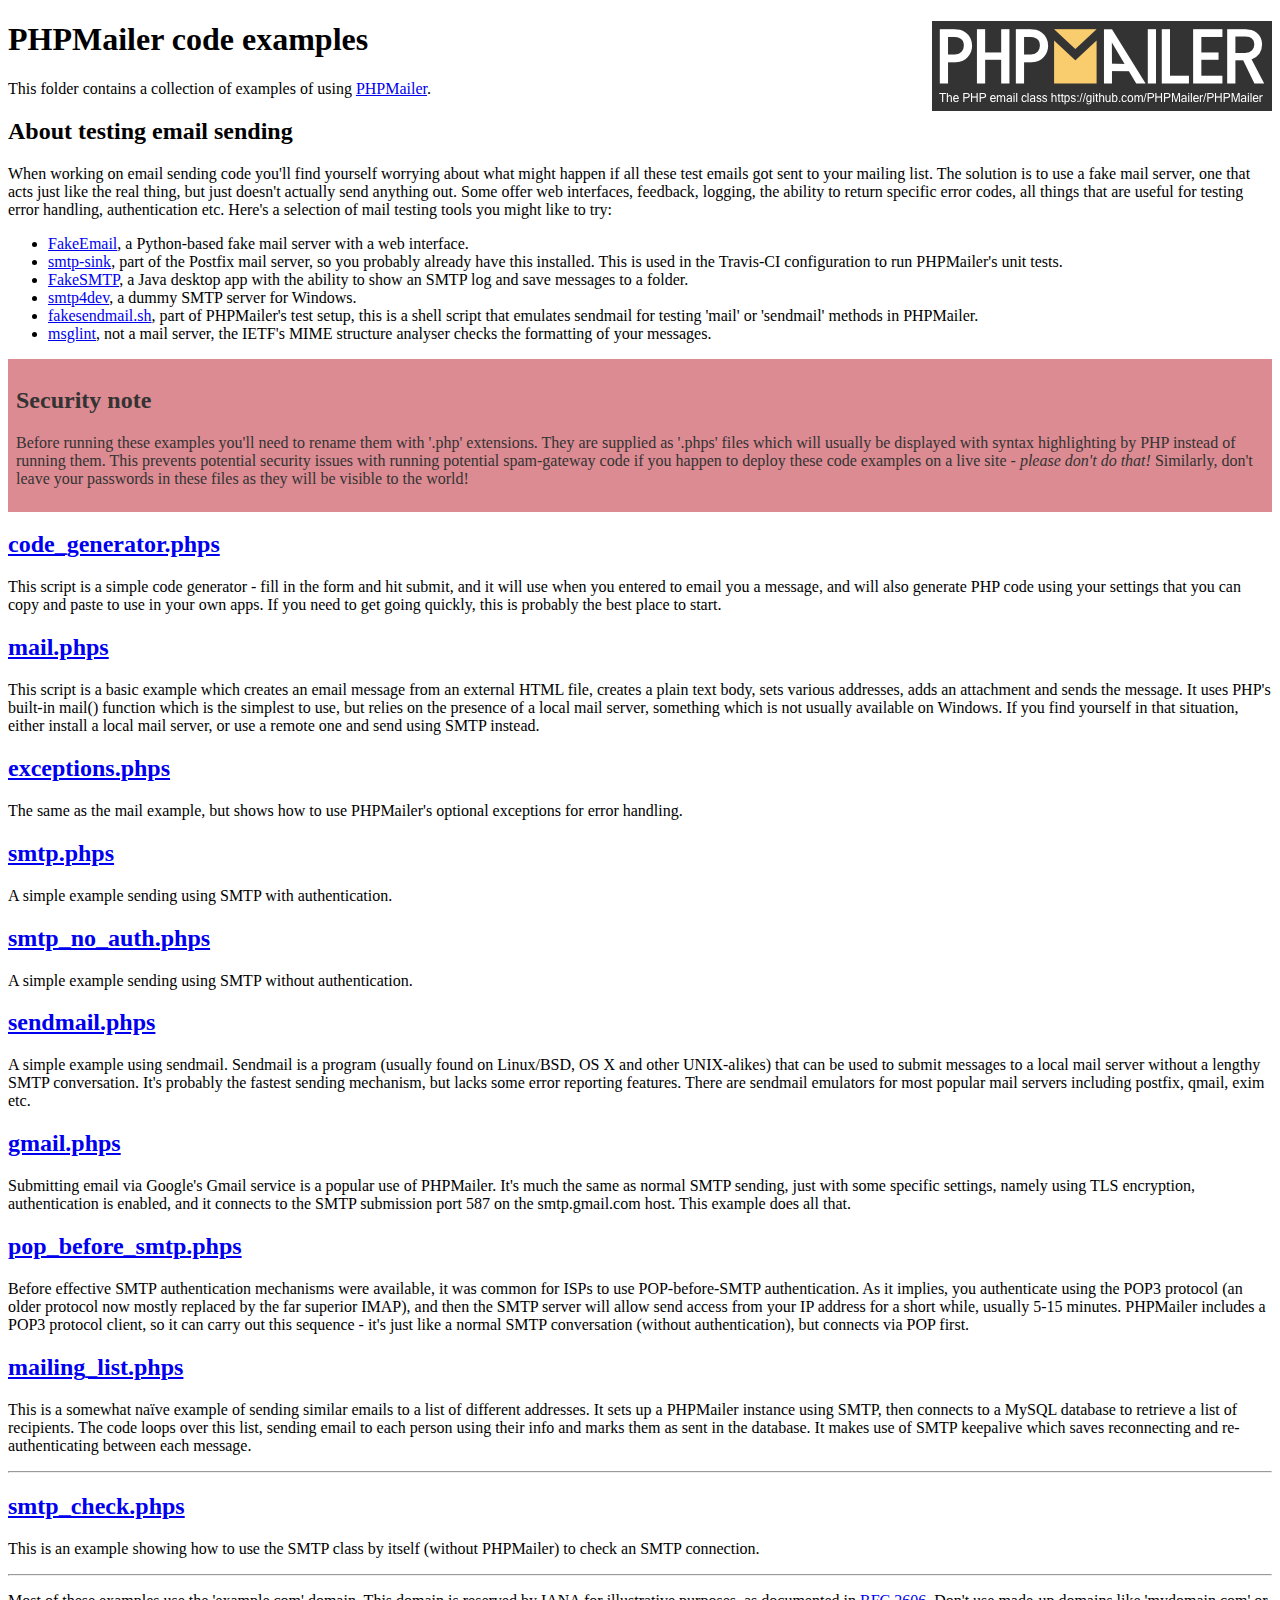
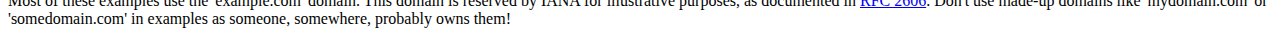
<file: PHPMailer/examples/index.html>
<!DOCTYPE html>
<html>
<head>
	<meta charset="UTF-8">
	<title>PHPMailer Examples</title>
</head>
<body>
<h1>PHPMailer code examples<a href="https://github.com/PHPMailer/PHPMailer"><img src="images/phpmailer.png" style="float:right; border:0;" alt="PHPMailer logo"></a></h1>
<p>This folder contains a collection of examples of using <a href="https://github.com/PHPMailer/PHPMailer">PHPMailer</a>.</p>
<h2>About testing email sending</h2>
<p>When working on email sending code you'll find yourself worrying about what might happen if all these test emails got sent to your mailing list. The solution is to use a fake mail server, one that acts just like the real thing, but just doesn't actually send anything out. Some offer web interfaces, feedback, logging, the ability to return specific error codes, all things that are useful for testing error handling, authentication etc. Here's a selection of mail testing tools you might like to try:</p>
<ul>
  <li><a href="https://github.com/isotoma/FakeEmail">FakeEmail</a>, a Python-based fake mail server with a web interface.</li>
  <li><a href="http://www.postfix.org/smtp-sink.1.html">smtp-sink</a>, part of the Postfix mail server, so you probably already have this installed. This is used in the Travis-CI configuration to run PHPMailer's unit tests.</li>
  <li><a href="https://github.com/Nilhcem/FakeSMTP">FakeSMTP</a>, a Java desktop app with the ability to show an SMTP log and save messages to a folder.</li>
  <li><a href="http://smtp4dev.codeplex.com">smtp4dev</a>, a dummy SMTP server for Windows.</li>
  <li><a href="https://github.com/PHPMailer/PHPMailer/blob/master/test/fakesendmail.sh">fakesendmail.sh</a>, part of PHPMailer's test setup, this is a shell script that emulates sendmail for testing 'mail' or 'sendmail' methods in PHPMailer.</li>
  <li><a href="http://tools.ietf.org/tools/msglint/">msglint</a>, not a mail server, the IETF's MIME structure analyser checks the formatting of your messages.</li>
</ul>
<div style="padding: 8px; color: #333333; background-color: #dc8b92">
<h2>Security note</h2>
<p>Before running these examples you'll need to rename them with '.php' extensions. They are supplied as '.phps' files which will usually be displayed with syntax highlighting by PHP instead of running them. This prevents potential security issues with running potential spam-gateway code if you happen to deploy these code examples on a live site - <em>please don't do that!</em> Similarly, don't leave your passwords in these files as they will be visible to the world!</p>
</div>
<h2><a href="code_generator.phps">code_generator.phps</a></h2>
<p>This script is a simple code generator - fill in the form and hit submit, and it will use when you entered to email you a message, and will also generate PHP code using your settings that you can copy and paste to use in your own apps. If you need to get going quickly, this is probably the best place to start.</p>
<h2><a href="mail.phps">mail.phps</a></h2>
<p>This script is a basic example which creates an email message from an external HTML file, creates a plain text body, sets various addresses, adds an attachment and sends the message. It uses PHP's built-in mail() function which is the simplest to use, but relies on the presence of a local mail server, something which is not usually available on Windows. If you find yourself in that situation, either install a local mail server, or use a remote one and send using SMTP instead.</p>
<h2><a href="exceptions.phps">exceptions.phps</a></h2>
<p>The same as the mail example, but shows how to use PHPMailer's optional exceptions for error handling.</p>
<h2><a href="smtp.phps">smtp.phps</a></h2>
<p>A simple example sending using SMTP with authentication.</p>
<h2><a href="smtp_no_auth.phps">smtp_no_auth.phps</a></h2>
<p>A simple example sending using SMTP without authentication.</p>
<h2><a href="sendmail.phps">sendmail.phps</a></h2>
<p>A simple example using sendmail. Sendmail is a program (usually found on Linux/BSD, OS X and other UNIX-alikes) that can be used to submit messages to a local mail server without a lengthy SMTP conversation. It's probably the fastest sending mechanism, but lacks some error reporting features. There are sendmail emulators for most popular mail servers including postfix, qmail, exim etc.</p>
<h2><a href="gmail.phps">gmail.phps</a></h2>
<p>Submitting email via Google's Gmail service is a popular use of PHPMailer. It's much the same as normal SMTP sending, just with some specific settings, namely using TLS encryption, authentication is enabled, and it connects to the SMTP submission port 587 on the smtp.gmail.com host. This example does all that.</p>
<h2><a href="pop_before_smtp.phps">pop_before_smtp.phps</a></h2>
<p>Before effective SMTP authentication mechanisms were available, it was common for ISPs to use POP-before-SMTP authentication. As it implies, you authenticate using the POP3 protocol (an older protocol now mostly replaced by the far superior IMAP), and then the SMTP server will allow send access from your IP address for a short while, usually 5-15 minutes. PHPMailer includes a POP3 protocol client, so it can carry out this sequence - it's just like a normal SMTP conversation (without authentication), but connects via POP first.</p>
<h2><a href="mailing_list.phps">mailing_list.phps</a></h2>
<p>This is a somewhat naïve example of sending similar emails to a list of different addresses. It sets up a PHPMailer instance using SMTP, then connects to a MySQL database to retrieve a list of recipients. The code loops over this list, sending email to each person using their info and marks them as sent in the database. It makes use of SMTP keepalive which saves reconnecting and re-authenticating between each message.</p>
<hr>
<h2><a href="smtp_check.phps">smtp_check.phps</a></h2>
<p>This is an example showing how to use the SMTP class by itself (without PHPMailer) to check an SMTP connection.</p>
<hr>
<p>Most of these examples use the 'example.com' domain. This domain is reserved by IANA for illustrative purposes, as documented in <a href="http://tools.ietf.org/html/rfc2606">RFC 2606</a>. Don't use made-up domains like 'mydomain.com' or 'somedomain.com' in examples as someone, somewhere, probably owns them!</p>
</body>
</html>
</file>
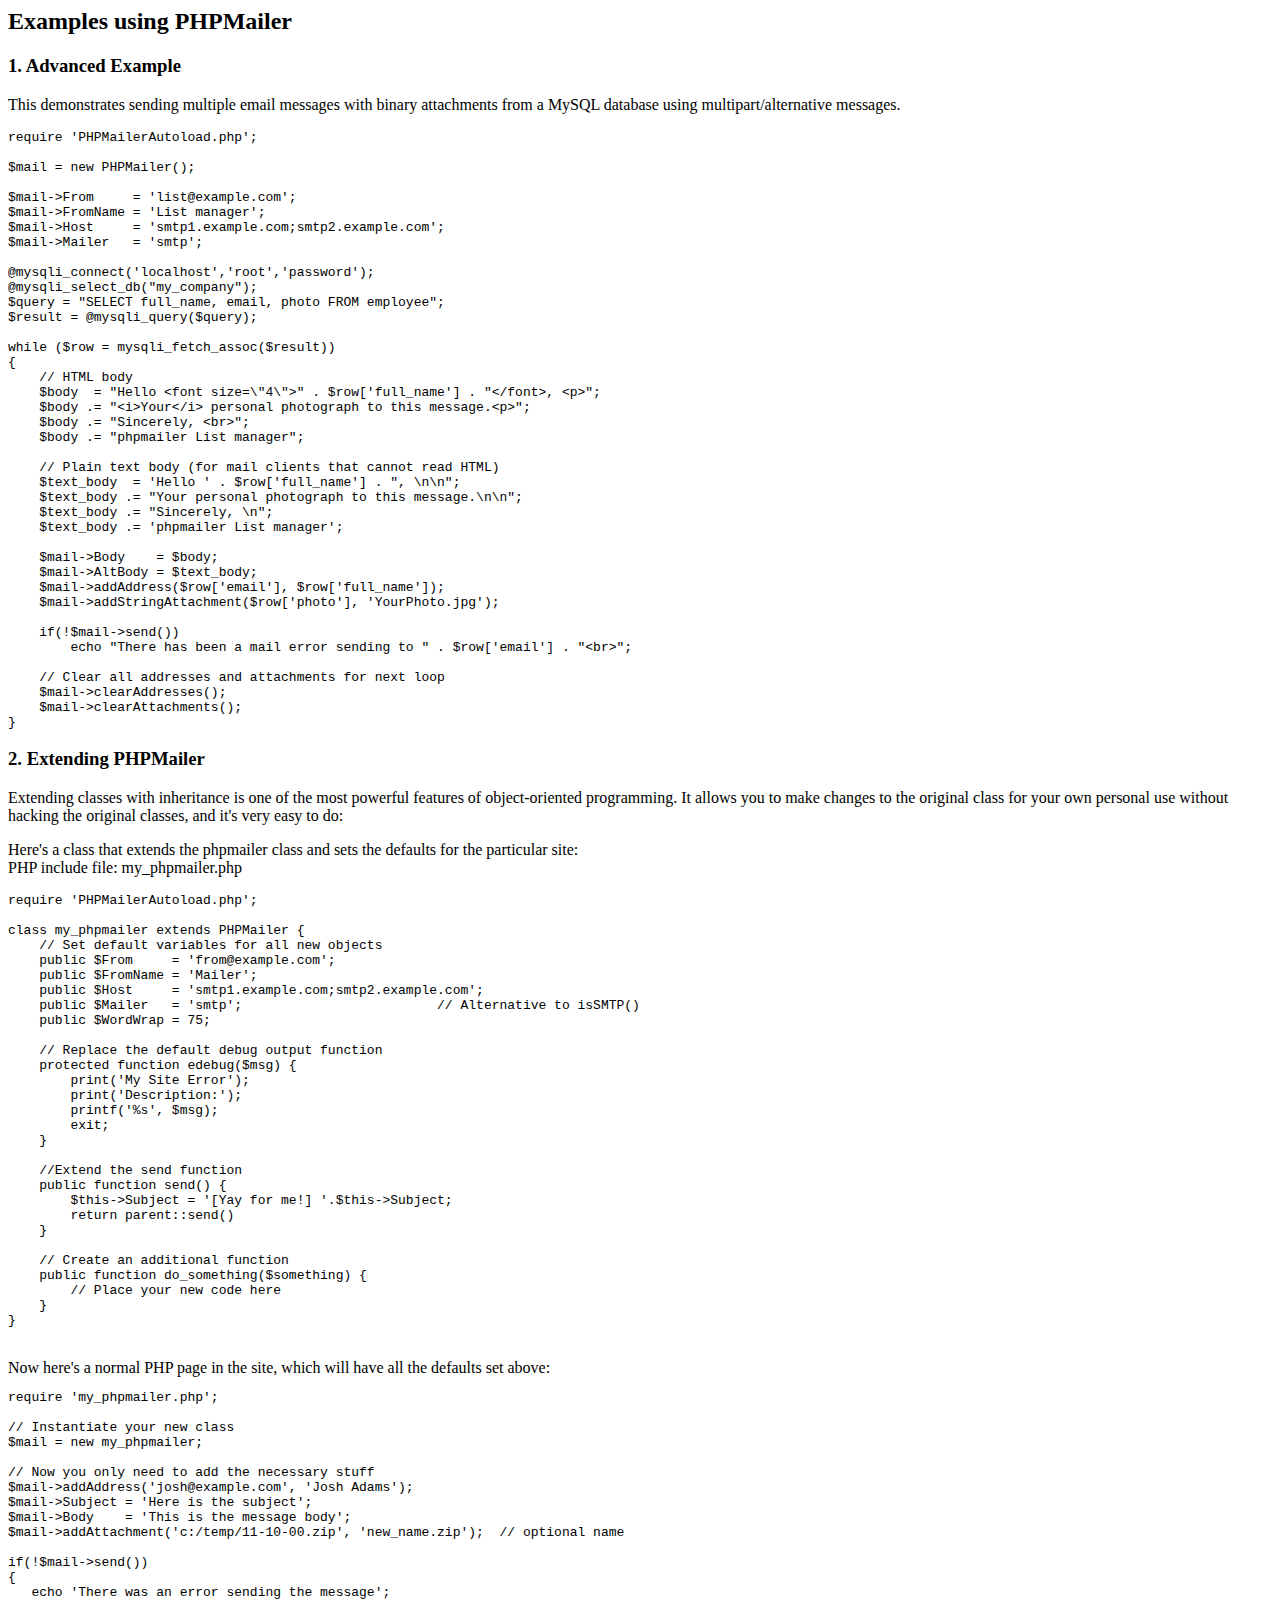
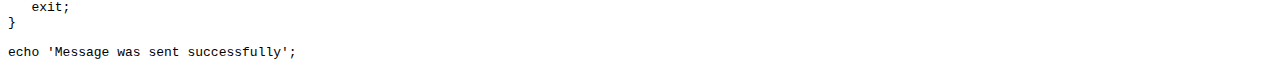
<file: PHPMailer/docs/extending.html>
<html>
<head>
<title>Examples using phpmailer</title>
</head>

<body>

<h2>Examples using PHPMailer</h2>

<h3>1. Advanced Example</h3>
<p>

This demonstrates sending multiple email messages with binary attachments
from a MySQL database using multipart/alternative messages.<p>

<pre>
require 'PHPMailerAutoload.php';

$mail = new PHPMailer();

$mail->From     = 'list@example.com';
$mail->FromName = 'List manager';
$mail->Host     = 'smtp1.example.com;smtp2.example.com';
$mail->Mailer   = 'smtp';

@mysqli_connect('localhost','root','password');
@mysqli_select_db("my_company");
$query = "SELECT full_name, email, photo FROM employee";
$result = @mysqli_query($query);

while ($row = mysqli_fetch_assoc($result))
{
    // HTML body
    $body  = "Hello &lt;font size=\"4\"&gt;" . $row['full_name'] . "&lt;/font&gt;, &lt;p&gt;";
    $body .= "&lt;i&gt;Your&lt;/i&gt; personal photograph to this message.&lt;p&gt;";
    $body .= "Sincerely, &lt;br&gt;";
    $body .= "phpmailer List manager";

    // Plain text body (for mail clients that cannot read HTML)
    $text_body  = 'Hello ' . $row['full_name'] . ", \n\n";
    $text_body .= "Your personal photograph to this message.\n\n";
    $text_body .= "Sincerely, \n";
    $text_body .= 'phpmailer List manager';

    $mail->Body    = $body;
    $mail->AltBody = $text_body;
    $mail->addAddress($row['email'], $row['full_name']);
    $mail->addStringAttachment($row['photo'], 'YourPhoto.jpg');

    if(!$mail->send())
        echo "There has been a mail error sending to " . $row['email'] . "&lt;br&gt;";

    // Clear all addresses and attachments for next loop
    $mail->clearAddresses();
    $mail->clearAttachments();
}
</pre>
<p>

<h3>2. Extending PHPMailer</h3>
<p>

Extending classes with inheritance is one of the most
powerful features of object-oriented programming. It allows you to make changes to the
original class for your own personal use without hacking the original
classes, and it's very easy to do:

<p>
Here's a class that extends the phpmailer class and sets the defaults
for the particular site:<br>
PHP include file: my_phpmailer.php
<p>

<pre>
require 'PHPMailerAutoload.php';

class my_phpmailer extends PHPMailer {
    // Set default variables for all new objects
    public $From     = 'from@example.com';
    public $FromName = 'Mailer';
    public $Host     = 'smtp1.example.com;smtp2.example.com';
    public $Mailer   = 'smtp';                         // Alternative to isSMTP()
    public $WordWrap = 75;

    // Replace the default debug output function
    protected function edebug($msg) {
        print('My Site Error');
        print('Description:');
        printf('%s', $msg);
        exit;
    }

    //Extend the send function
    public function send() {
        $this->Subject = '[Yay for me!] '.$this->Subject;
        return parent::send()
    }

    // Create an additional function
    public function do_something($something) {
        // Place your new code here
    }
}
</pre>
<br>
Now here's a normal PHP page in the site, which will have all the defaults set above:<br>

<pre>
require 'my_phpmailer.php';

// Instantiate your new class
$mail = new my_phpmailer;

// Now you only need to add the necessary stuff
$mail->addAddress('josh@example.com', 'Josh Adams');
$mail->Subject = 'Here is the subject';
$mail->Body    = 'This is the message body';
$mail->addAttachment('c:/temp/11-10-00.zip', 'new_name.zip');  // optional name

if(!$mail->send())
{
   echo 'There was an error sending the message';
   exit;
}

echo 'Message was sent successfully';
</pre>
</body>
</html>
</file>
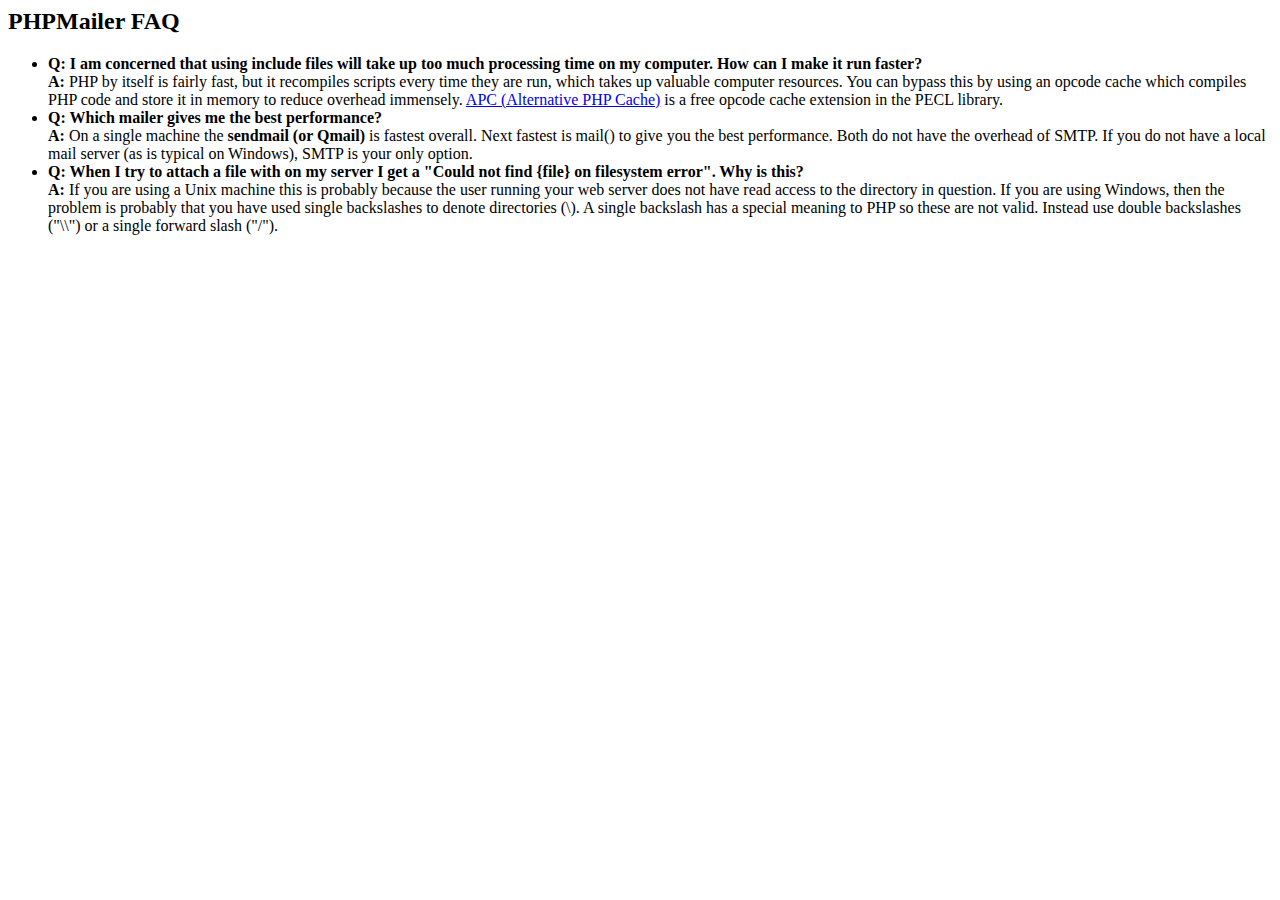
<file: PHPMailer/docs/faq.html>
﻿<html>
<head>
<title>PHPMailer FAQ</title>
</head>
<body>
<h2>PHPMailer FAQ</h2>
<ul>
    <li><strong>Q: I am concerned that using include files will take up too much
    processing time on my computer. How can I make it run faster?</strong><br>
    <strong>A:</strong> PHP by itself is fairly fast, but it recompiles scripts every time they are run, which takes up valuable
    computer resources. You can bypass this by using an opcode cache which compiles
    PHP code and store it in memory to reduce overhead immensely. <a href="http://www.php.net/apc/">APC
    (Alternative PHP Cache)</a> is a free opcode cache extension in the PECL library.</li>
    <li><strong>Q: Which mailer gives me the best performance?</strong><br>
    <strong>A:</strong> On a single machine the <strong>sendmail (or Qmail)</strong> is fastest overall.
    Next fastest is mail() to give you the best performance. Both do not have the overhead of SMTP.
    If you do not have a local mail server (as is typical on Windows), SMTP is your only option.</li>
    <li><strong>Q: When I try to attach a file with on my server I get a
    "Could not find {file} on filesystem error". Why is this?</strong><br>
    <strong>A:</strong> If you are using a Unix machine this is probably because the user
    running your web server does not have read access to the directory in question. If you are using Windows,
    then the problem is probably that you have used single backslashes to denote directories (\).
    A single backslash has a special meaning to PHP so these are not
    valid. Instead use double backslashes ("\\") or a single forward
    slash ("/").</li>
</ul>
</body>
</html>
</file>
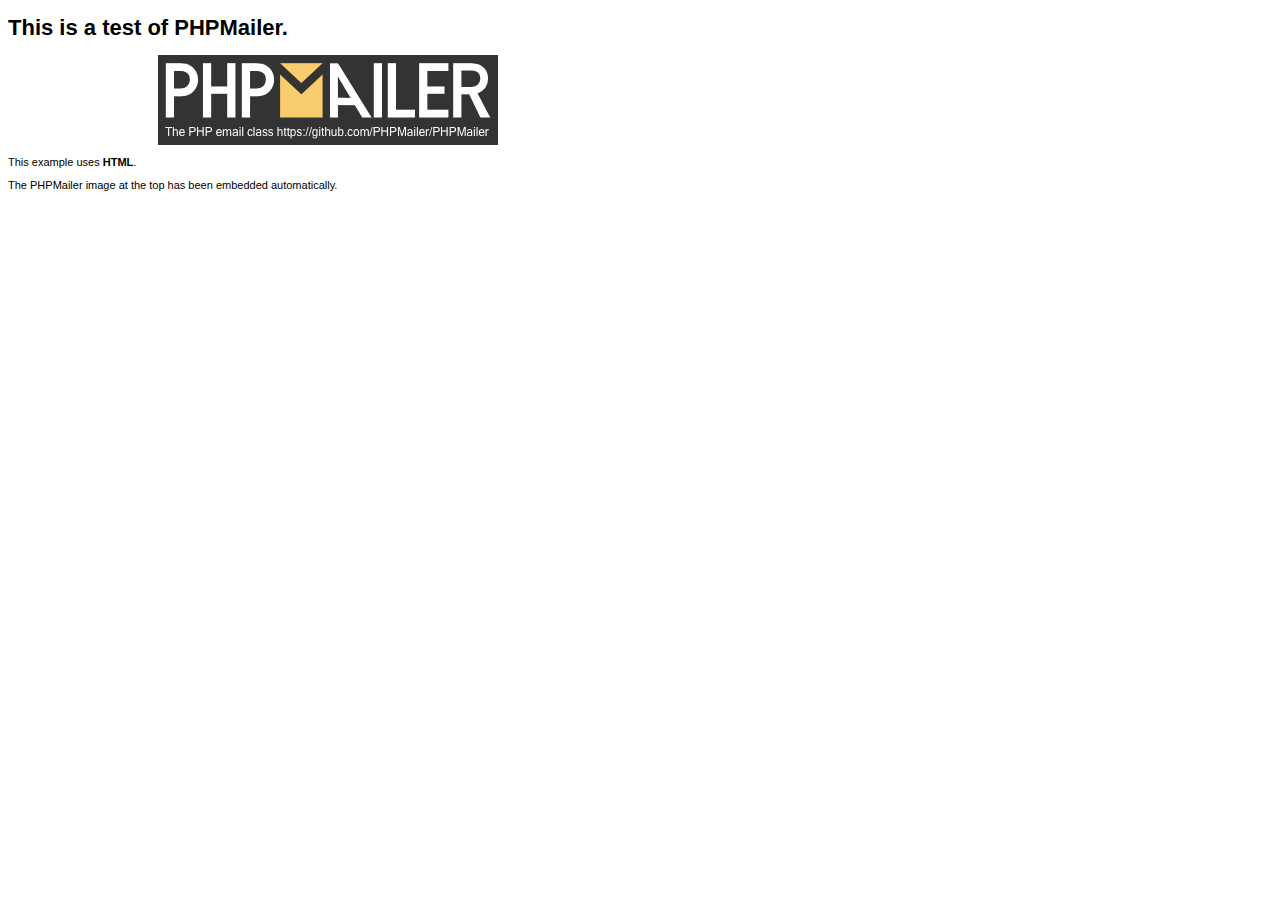
<file: PHPMailer/examples/contents.html>
<!DOCTYPE HTML PUBLIC "-//W3C//DTD HTML 4.01 Transitional//EN" "http://www.w3.org/TR/html4/loose.dtd">
<html>
<head>
  <meta http-equiv="Content-Type" content="text/html; charset=utf-8">
  <title>PHPMailer Test</title>
</head>
<body>
  <div style="width: 640px; font-family: Arial, Helvetica, sans-serif; font-size: 11px;">
    <h1>This is a test of PHPMailer.</h1>
    <div align="center">
      <a href="https://github.com/PHPMailer/PHPMailer/"><img src="images/phpmailer.png" height="90" width="340" alt="PHPMailer rocks"></a>
    </div>
    <p>This example uses <strong>HTML</strong>.</p>
    <p>The PHPMailer image at the top has been embedded automatically.</p>
  </div>
</body>
</html>
</file>
